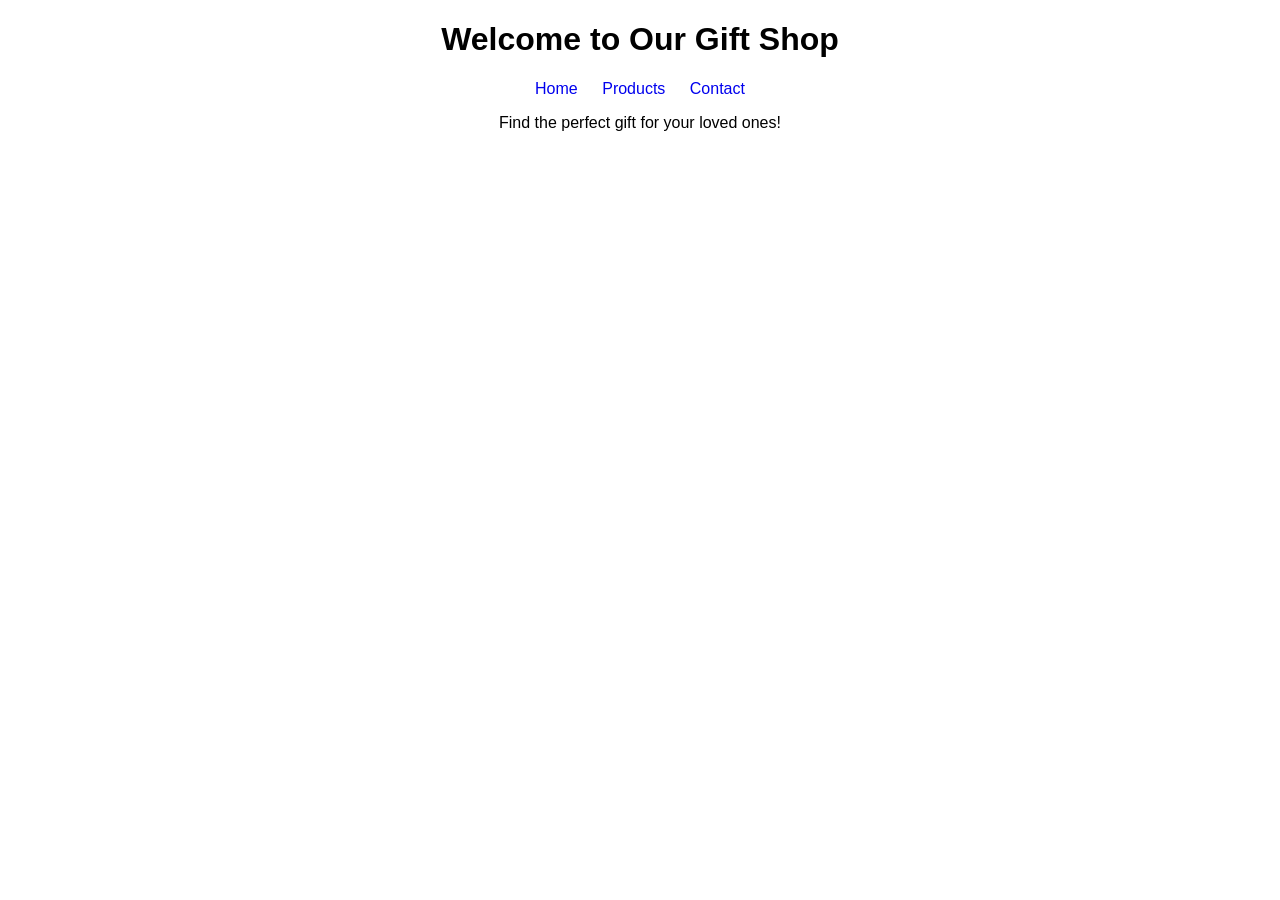
<file: index.html>
<!DOCTYPE html>
<html lang="en">
<head>
    <meta charset="UTF-8">
    <meta name="viewport" content="width=device-width, initial-scale=1.0">
    <title>Gift Shop - Home</title>
    <link rel="stylesheet" href="style.css">
</head>
<body>
    <header>
        <h1>Welcome to Our Gift Shop</h1>
        <nav>
            <a href="index.html">Home</a>
            <a href="products.html">Products</a>
            <a href="contact.html">Contact</a>
        </nav>
    </header>
    <main>
        <p>Find the perfect gift for your loved ones!</p>
    </main>
</body>
</html>
</file>
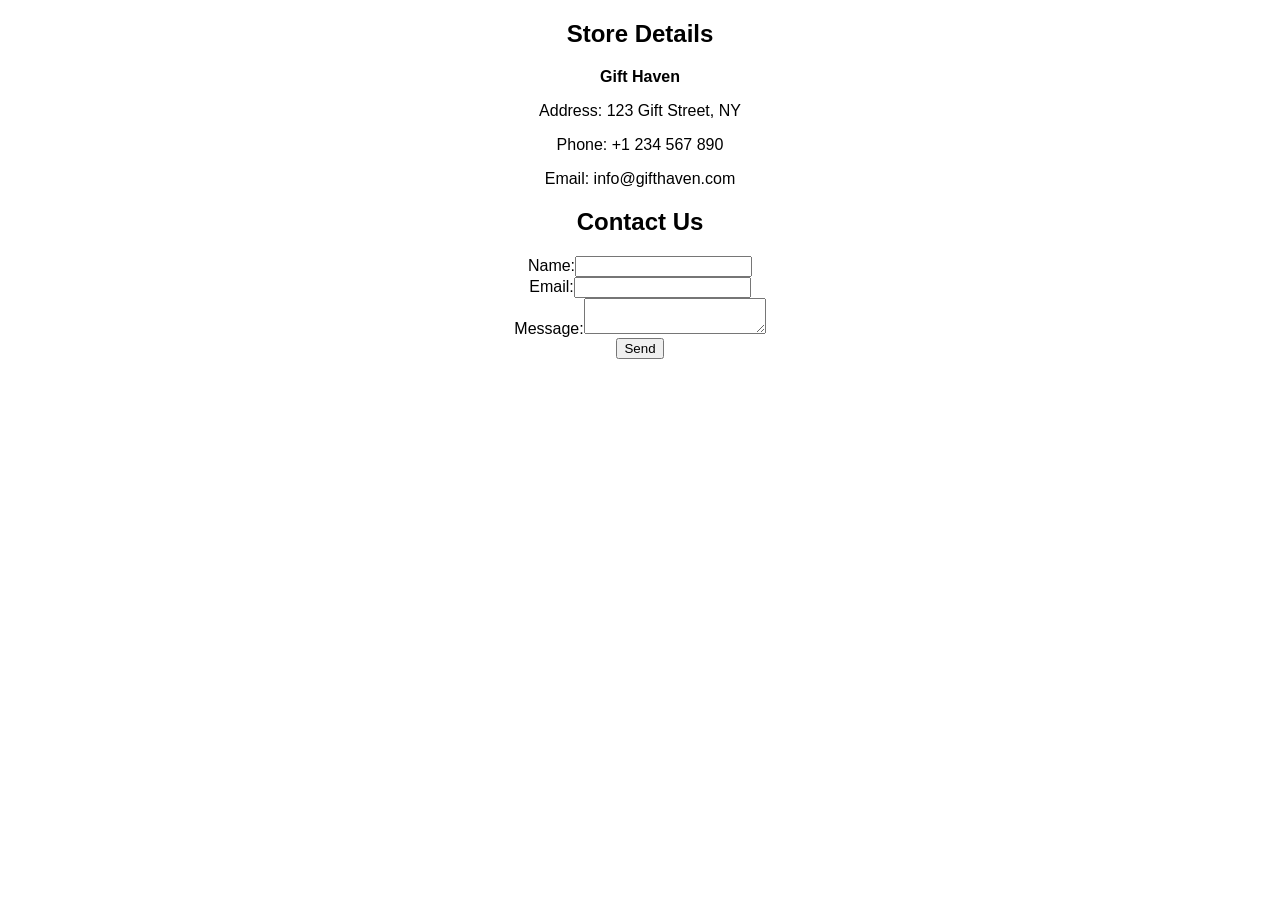
<file: contact.html>
<!DOCTYPE html>
<html lang="en">
<head>
    <meta charset="UTF-8">
    <meta name="viewport" content="width=device-width, initial-scale=1.0">
    <title>Gift Shop - Contact</title>
    <link rel="stylesheet" href="style.css">
    <script defer src="scripts.js"></script>
</head>
<body>
    <main>
        <h2>Store Details</h2>
        <div id="store-info"></div>

        <h2>Contact Us</h2>
        <form>
            <label>Name:</label><input type="text" required><br>
            <label>Email:</label><input type="email" required><br>
            <label>Message:</label><textarea required></textarea><br>
            <button type="submit">Send</button>
        </form>
    </main>
</body>
</html>
</file>
<file: style.css>
body {
    font-family: Arial, sans-serif;
    text-align: center;
}
nav a {
    margin: 0 10px;
    text-decoration: none;
}
ul {
    list-style: none;
    padding: 0;
}
li {
    display: inline-block;
    margin: 10px;
}
img {
    width: 100px;
    height: 100px;
}
</file>
